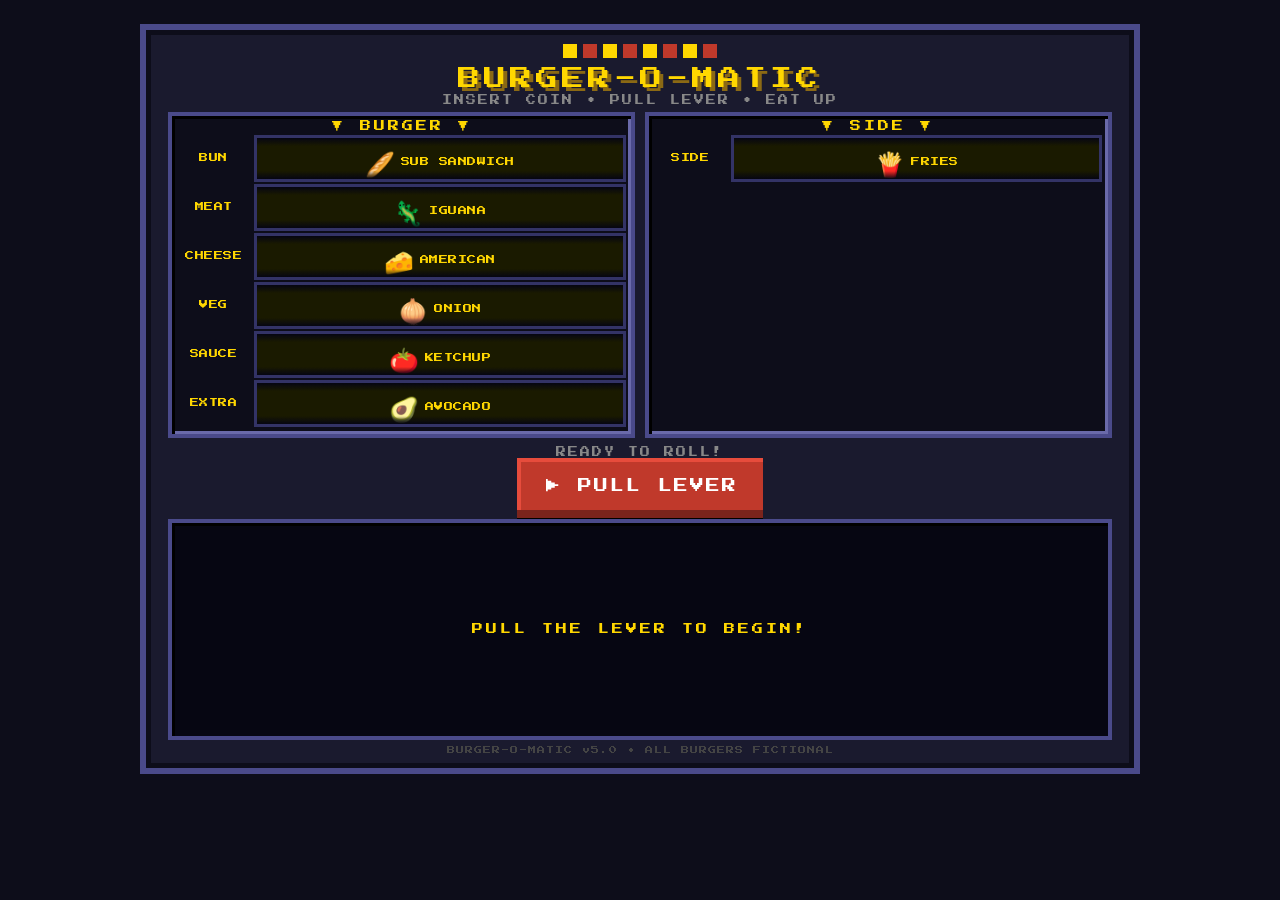
<file: burgers.html>
<!DOCTYPE html>
<html lang="en">
<head>
<meta charset="UTF-8">
<meta name="viewport" content="width=device-width, initial-scale=1.0">
<title>Burger-O-Matic</title>
<link rel="icon" href="data:image/svg+xml,<svg xmlns='http://www.w3.org/2000/svg' viewBox='0 0 100 100'><text y='.9em' font-size='90'>🍔</text></svg>">
<link rel="preconnect" href="https://fonts.googleapis.com">
<link href="https://fonts.googleapis.com/css2?family=Press+Start+2P&display=swap" rel="stylesheet">
<style>
  * { box-sizing: border-box; image-rendering: pixelated; margin: 0; padding: 0; }

  body {
    background: #0d0d1a;
    display: flex;
    justify-content: center;
    align-items: flex-start;
    min-height: 100vh;
    padding: 24px 16px;
  }

  /* Outer wrapper enforces 4:3 aspect ratio at up to 1000px wide */
  #hbg-wrap {
    width: 100%;
    max-width: 1000px;
    aspect-ratio: 4 / 3;
  }

  /* Inner root fills the wrapper exactly and clips overflow */
  #hbg-root {
    font-family: 'Press Start 2P', monospace;
    background: #1a1a2e;
    color: #e0e0e0;
    width: 100%;
    height: 100%;
    border: 6px solid #4a4a8a;
    box-shadow: inset 0 0 0 5px #0d0d1a;
    display: flex;
    flex-direction: column;
    padding: 1.4% 2.2%;
    overflow: hidden;
  }

  .hbg-title {
    text-align: center;
    font-size: clamp(10px, 2.2vw, 22px);
    color: #ffd700;
    letter-spacing: 4px;
    margin-bottom: 0.3%;
    text-shadow: 4px 4px 0 #8b6914;
    flex-shrink: 0;
    line-height: 1.2;
  }

  .hbg-subtitle {
    text-align: center;
    font-size: clamp(5px, 1vw, 10px);
    color: #888;
    margin-bottom: 0.8%;
    letter-spacing: 2px;
    flex-shrink: 0;
  }

  .pixel-deco { display: flex; justify-content: center; gap: 6px; margin-bottom: 0.8%; flex-shrink: 0; }
  .px-block { width: clamp(7px, 1.4vw, 14px); height: clamp(7px, 1.4vw, 14px); background: #ffd700; }
  .px-block:nth-child(even) { background: #c0392b; }

  .two-col {
    display: grid;
    grid-template-columns: 1fr 1fr;
    gap: 1%;
    margin-bottom: 1%;
    flex-shrink: 0;
  }

  .slot-machine, .side-machine {
    background: #0d0d1a;
    border: 4px solid #4a4a8a;
    padding: 1% 1.2%;
    box-shadow: inset 3px 3px 0 #000, inset -3px -3px 0 #6a6aaa;
  }

  .section-head {
    font-size: clamp(5px, 1.1vw, 11px);
    color: #ffd700;
    letter-spacing: 3px;
    margin-bottom: 0.7%;
    text-align: center;
  }

  .slot-row {
    display: flex;
    align-items: center;
    margin-bottom: 0.5%;
    gap: 1%;
  }

  .slot-label {
    font-size: clamp(4px, 0.9vw, 9px);
    color: #ffd700;
    width: clamp(44px, 7.2vw, 72px);
    flex-shrink: 0;
    text-align: center;
    letter-spacing: 0.5px;
    line-height: 1.4;
  }

  .slot-window {
    flex: 1;
    height: clamp(28px, 5.2vh, 52px);
    background: #060612;
    border: 3px solid #333366;
    overflow: hidden;
    position: relative;
    box-shadow: inset 3px 3px 0 #000;
  }

  .slot-window::before, .slot-window::after {
    content: '';
    position: absolute;
    left: 0; right: 0;
    height: 8px;
    z-index: 2;
    pointer-events: none;
  }
  .slot-window::before { top: 0; background: linear-gradient(#060612, transparent); }
  .slot-window::after  { bottom: 0; background: linear-gradient(transparent, #060612); }

  .slot-reel { display: flex; flex-direction: column; will-change: transform; }

  .slot-item {
    height: clamp(28px, 5.2vh, 52px);
    display: flex;
    align-items: center;
    justify-content: center;
    gap: 6px;
    color: #e0e0ff;
    white-space: nowrap;
    padding: 0 4px;
  }
  .slot-item .si { font-size: clamp(12px, 2.4vw, 24px); line-height: 1; flex-shrink: 0; }
  .slot-item .st { font-size: clamp(4px, 0.9vw, 9px); letter-spacing: 0.5px; color: #ccc; }
  .slot-item.winner { background: #1a1a00; }
  .slot-item.winner .st { color: #ffd700; }

  .lever-area {
    display: flex;
    flex-direction: column;
    align-items: center;
    margin-bottom: 1%;
    gap: 0.5%;
    flex-shrink: 0;
  }

  #lever-btn {
    font-family: 'Press Start 2P', monospace;
    font-size: clamp(7px, 1.4vw, 14px);
    background: #c0392b;
    color: #fff;
    border: 0;
    padding: 0;
    cursor: pointer;
    width: 26%;
    height: clamp(34px, 5.8vh, 58px);
    display: block;
    box-shadow: 0 8px 0 #7b241c, 0 9px 0 #000;
    letter-spacing: 2px;
    transition: box-shadow .08s, transform .08s;
    user-select: none;
  }
  #lever-btn:active, #lever-btn.pressed {
    box-shadow: 0 1px 0 #7b241c, 0 2px 0 #000;
    transform: translateY(7px);
  }
  #lever-btn:disabled {
    background: #555;
    box-shadow: 0 8px 0 #333, 0 9px 0 #000;
    cursor: not-allowed;
    color: #888;
  }
  #lever-btn span {
    display: flex;
    align-items: center;
    justify-content: center;
    width: 100%;
    height: 100%;
    border-top: 4px solid #e74c3c;
    border-left: 4px solid #e74c3c;
  }

  #status-msg {
    font-size: clamp(5px, 1vw, 10px);
    color: #888;
    text-align: center;
    letter-spacing: 2px;
    flex-shrink: 0;
  }

  /* Result box takes all remaining vertical space */
  .result-box {
    background: #060612;
    border: 4px solid #4a4a8a;
    padding: 1% 1.5%;
    box-shadow: inset 3px 3px 0 #000;
    flex: 1;
    min-height: 0;
    display: flex;
    flex-direction: column;
    align-items: center;
    justify-content: center;
    gap: 0.5%;
    overflow: hidden;
  }

  .result-title {
    font-size: clamp(5px, 1.1vw, 11px);
    color: #ffd700;
    letter-spacing: 3px;
    text-align: center;
    flex-shrink: 0;
  }

  .result-cols {
    display: grid;
    grid-template-columns: 1fr 1fr;
    width: 100%;
    flex: 1;
    min-height: 0;
    overflow: hidden;
  }

  .result-col-head {
    font-size: clamp(4px, 0.85vw, 8.5px);
    color: #aaa;
    letter-spacing: 1px;
    text-align: center;
    margin-bottom: 0.4%;
  }

  .result-burger-inner, .result-side-inner {
    display: flex;
    flex-direction: column;
    justify-content: center;
    height: 100%;
    padding: 0 2%;
  }

  .result-row {
    display: flex;
    align-items: center;
    gap: 5px;
    margin-bottom: 0.35%;
  }
  .result-row .ri { font-size: clamp(10px, 1.6vw, 16px); line-height: 1; flex-shrink: 0; }
  .result-row .rl { font-size: clamp(4px, 0.72vw, 7.2px); color: #888; letter-spacing: 0.5px; flex-shrink: 0; }
  .result-row .rv { font-size: clamp(4px, 0.72vw, 7.2px); color: #fff; letter-spacing: 0.3px; }

  .result-divider-col {
    display: flex;
    justify-content: center;
  }
  .result-divider {
    width: 2px;
    background: #333366;
    height: 100%;
  }

  .result-side-item {
    display: flex;
    flex-direction: column;
    align-items: center;
    justify-content: center;
    gap: 6px;
    height: 100%;
    padding-left: 6%;
  }
  .result-side-item .ri { font-size: clamp(18px, 3.5vw, 36px); line-height: 1; }
  .result-side-item .rv { font-size: clamp(5px, 1vw, 10px); color: #fff; letter-spacing: 0.5px; text-align: center; }

  .credits {
    text-align: center;
    font-size: clamp(4px, 0.8vw, 8px);
    color: #444;
    margin-top: 0.6%;
    letter-spacing: 1px;
    flex-shrink: 0;
  }
</style>
</head>
<body>

<div id="hbg-wrap">
<div id="hbg-root">
  <div class="pixel-deco">
    <div class="px-block"></div><div class="px-block"></div><div class="px-block"></div>
    <div class="px-block"></div><div class="px-block"></div><div class="px-block"></div>
    <div class="px-block"></div><div class="px-block"></div>
  </div>
  <div class="hbg-title">BURGER-O-MATIC</div>
  <div class="hbg-subtitle">INSERT COIN &bull; PULL LEVER &bull; EAT UP</div>

  <div class="two-col">
    <div class="slot-machine">
      <div class="section-head">&#9660; BURGER &#9660;</div>
      <div class="slot-row"><div class="slot-label">BUN</div><div class="slot-window"><div class="slot-reel" id="reel-bun"></div></div></div>
      <div class="slot-row"><div class="slot-label">MEAT</div><div class="slot-window"><div class="slot-reel" id="reel-meat"></div></div></div>
      <div class="slot-row"><div class="slot-label">CHEESE</div><div class="slot-window"><div class="slot-reel" id="reel-cheese"></div></div></div>
      <div class="slot-row"><div class="slot-label">VEG</div><div class="slot-window"><div class="slot-reel" id="reel-veg"></div></div></div>
      <div class="slot-row"><div class="slot-label">SAUCE</div><div class="slot-window"><div class="slot-reel" id="reel-sauce"></div></div></div>
      <div class="slot-row"><div class="slot-label">EXTRA</div><div class="slot-window"><div class="slot-reel" id="reel-extra"></div></div></div>
    </div>

    <div class="side-machine">
      <div class="section-head">&#9660; SIDE &#9660;</div>
      <div class="slot-row"><div class="slot-label">SIDE</div><div class="slot-window"><div class="slot-reel" id="reel-side"></div></div></div>
    </div>
  </div>

  <div class="lever-area">
    <div id="status-msg">READY TO ROLL!</div>
    <button id="lever-btn" onclick="pullLever()"><span>&#9654; PULL LEVER</span></button>
  </div>

  <div class="result-box" id="result-box">
    <div class="result-title" id="result-title">PULL THE LEVER TO BEGIN!</div>
    <div class="result-cols" id="result-cols" style="display:none;">
      <div style="display:flex;flex-direction:column;">
        <div class="result-col-head">🍔 YOUR BURGER</div>
        <div class="result-burger-inner" id="result-burger"></div>
      </div>
      <div style="display:grid;grid-template-columns:auto 1fr;">
        <div class="result-divider-col"><div class="result-divider"></div></div>
        <div style="display:flex;flex-direction:column;">
          <div class="result-col-head" style="padding-left:6%;">🍟 YOUR SIDE</div>
          <div class="result-side-item" id="result-side"></div>
        </div>
      </div>
    </div>
  </div>

  <div class="credits">BURGER-O-MATIC v5.0 &bull; ALL BURGERS FICTIONAL</div>
</div>
</div>

<script>
  const REELS = {
    bun:    { label:'BUN',    items:[{icon:'🥖',label:'SUB SANDWICH'},{icon:'🍞',label:'LOAF OF BREAD'},{icon:'🍔',label:'NORMAL BUN'},{icon:'🌾',label:'WHEAT BUN'},{icon:'🍪',label:'COOKIE BUN'},{icon:'🍩',label:'DONUT BUN'},{icon:'🍞',label:'RYE BUN'}]},
    meat:   { label:'MEAT',   items:[{icon:'🦎',label:'IGUANA'},{icon:'🥩',label:'BEEF PATTY'},{icon:'🥩',label:'DOUBLE PATTY'},{icon:'🥩',label:'TEN PATTIES'},{icon:'🌭',label:'HOT DOG'}]},
    cheese: { label:'CHEESE', items:[{icon:'🧀',label:'AMERICAN'},{icon:'🧀',label:'CHEDDAR'},{icon:'🌶',label:'PEPPER JACK'},{icon:'🐐',label:'GOAT CHEESE'},{icon:'🧀',label:'FETA'},{icon:'🧀',label:'NACHO'}]},
    veg:    { label:'VEG',    items:[{icon:'🧅',label:'ONION'},{icon:'🥬',label:'LETTUCE'},{icon:'🥕',label:'CARROT'},{icon:'🥒',label:'CUCUMBER'}]},
    sauce:  { label:'SAUCE',  items:[{icon:'🍅',label:'KETCHUP'},{icon:'💛',label:'MUSTARD'},{icon:'🤍',label:'MAYO'},{icon:'🤍',label:'RANCH'},{icon:'🍖',label:'BBQ'},{icon:'🍝',label:'ALFREDO'},{icon:'🥢',label:'TERIYAKI'}]},
    extra:  { label:'EXTRA',  items:[{icon:'🥑',label:'AVOCADO'},{icon:'🥓',label:'BACON'},{icon:'🫑',label:'BELL PEPPERS'},{icon:'🧅',label:'ONION RINGS'},{icon:'❌',label:'NONE'}]},
    side:   { label:'SIDE',   items:[{icon:'🍟',label:'FRIES'},{icon:'🥗',label:'SALAD'},{icon:'🐷',label:'WHOLE PIG'},{icon:'🧅',label:'ONION RINGS'},{icon:'❌',label:'NONE'}]},
  };

  const REEL_IDS = ['bun','meat','cheese','veg','sauce','extra','side'];
  const BURGER_IDS = ['bun','meat','cheese','veg','sauce','extra'];
  let spinning = false;
  let winnerIndices = {};

  function getItemH() {
    const w = document.querySelector('.slot-window');
    return w ? w.offsetHeight : 52;
  }

  function buildReel(id) {
    const reel = document.getElementById('reel-' + id);
    const items = REELS[id].items;
    const makeItems = () => items.map((v, i) =>
      `<div class="slot-item" data-idx="${i}"><span class="si">${v.icon}</span><span class="st">${v.label}</span></div>`
    ).join('');
    reel.innerHTML = makeItems() + makeItems() + makeItems();
  }

  REEL_IDS.forEach(buildReel);

  function setReelPos(id, idx) {
    const reel = document.getElementById('reel-' + id);
    const len = REELS[id].items.length;
    const h = getItemH();
    reel.style.transform = `translateY(${-(idx % len) * h}px)`;
  }

  function initReels() {
    REEL_IDS.forEach(id => { winnerIndices[id] = 0; setReelPos(id, 0); highlightWinner(id, 0); });
  }

  // Wait for fonts/layout to settle before initialising positions
  window.addEventListener('load', initReels);

  function animateReel(id, finalIdx, duration, onDone) {
    const reel = document.getElementById('reel-' + id);
    const len = REELS[id].items.length;
    const h = getItemH();
    const start = performance.now();
    const startPos = -((winnerIndices[id] || 0) % len) * h;
    const extraSpins = (3 + REEL_IDS.indexOf(id)) * len;
    const endPos = -((extraSpins + finalIdx) % (len * 3)) * h;
    function ease(t) { if (t < 0.6) return t / 0.6; const u = (t - 0.6) / 0.4; return 1 - u * u; }
    function frame(now) {
      const t = Math.min((now - start) / duration, 1);
      reel.style.transition = 'none';
      reel.style.transform = `translateY(${startPos + (endPos - startPos) * ease(t)}px)`;
      if (t < 1) { requestAnimationFrame(frame); }
      else {
        reel.style.transform = `translateY(${-(finalIdx % len) * h}px)`;
        winnerIndices[id] = finalIdx;
        highlightWinner(id, finalIdx);
        if (onDone) onDone();
      }
    }
    requestAnimationFrame(frame);
  }

  function highlightWinner(id, idx) {
    const reel = document.getElementById('reel-' + id);
    const len = REELS[id].items.length;
    reel.querySelectorAll('.slot-item').forEach((el, i) => {
      el.classList.toggle('winner', i % len === idx % len);
    });
  }

  const STATUS = ['SPINNING...', 'ROLLING!', 'HERE WE GO!', 'JACKPOT?', 'ALMOST...', 'SO CLOSE!'];
  let sIdx = 0, sInt;
  function startStatus() {
    sIdx = 0;
    document.getElementById('status-msg').textContent = STATUS[0];
    sInt = setInterval(() => { sIdx = (sIdx + 1) % STATUS.length; document.getElementById('status-msg').textContent = STATUS[sIdx]; }, 280);
  }
  function stopStatus(m) { clearInterval(sInt); document.getElementById('status-msg').textContent = m; }

  function pullLever() {
    if (spinning) return;
    spinning = true;
    const btn = document.getElementById('lever-btn');
    btn.disabled = true;
    btn.classList.add('pressed');
    setTimeout(() => btn.classList.remove('pressed'), 180);
    document.getElementById('result-title').textContent = 'SPINNING...';
    document.getElementById('result-cols').style.display = 'none';
    startStatus();
    const picks = {};
    REEL_IDS.forEach(id => { picks[id] = Math.floor(Math.random() * REELS[id].items.length); });
    let done = 0;
    REEL_IDS.forEach((id, i) => {
      setTimeout(() => {
        animateReel(id, picks[id], 900 + i * 280, () => {
          done++;
          if (done === REEL_IDS.length) {
            showResult(picks);
            spinning = false;
            btn.disabled = false;
            stopStatus('PULL AGAIN!');
          }
        });
      }, i * 70);
    });
  }

  function showResult(picks) {
    document.getElementById('result-title').innerHTML = '&#9733; YOUR MEAL &#9733;';
    const burgerHTML = BURGER_IDS.map(id => {
      const { icon, label } = REELS[id].items[picks[id]];
      const catLabel = REELS[id].label;
      return `<div class="result-row"><span class="ri">${icon}</span><span class="rl">${catLabel}:</span><span class="rv">${label}</span></div>`;
    }).join('');
    document.getElementById('result-burger').innerHTML = burgerHTML;
    const { icon, label } = REELS.side.items[picks.side];
    document.getElementById('result-side').innerHTML =
      `<span class="ri">${icon}</span><span class="rv">${label}</span>`;
    document.getElementById('result-cols').style.display = 'grid';
  }
</script>
</body>
</html>
</file>
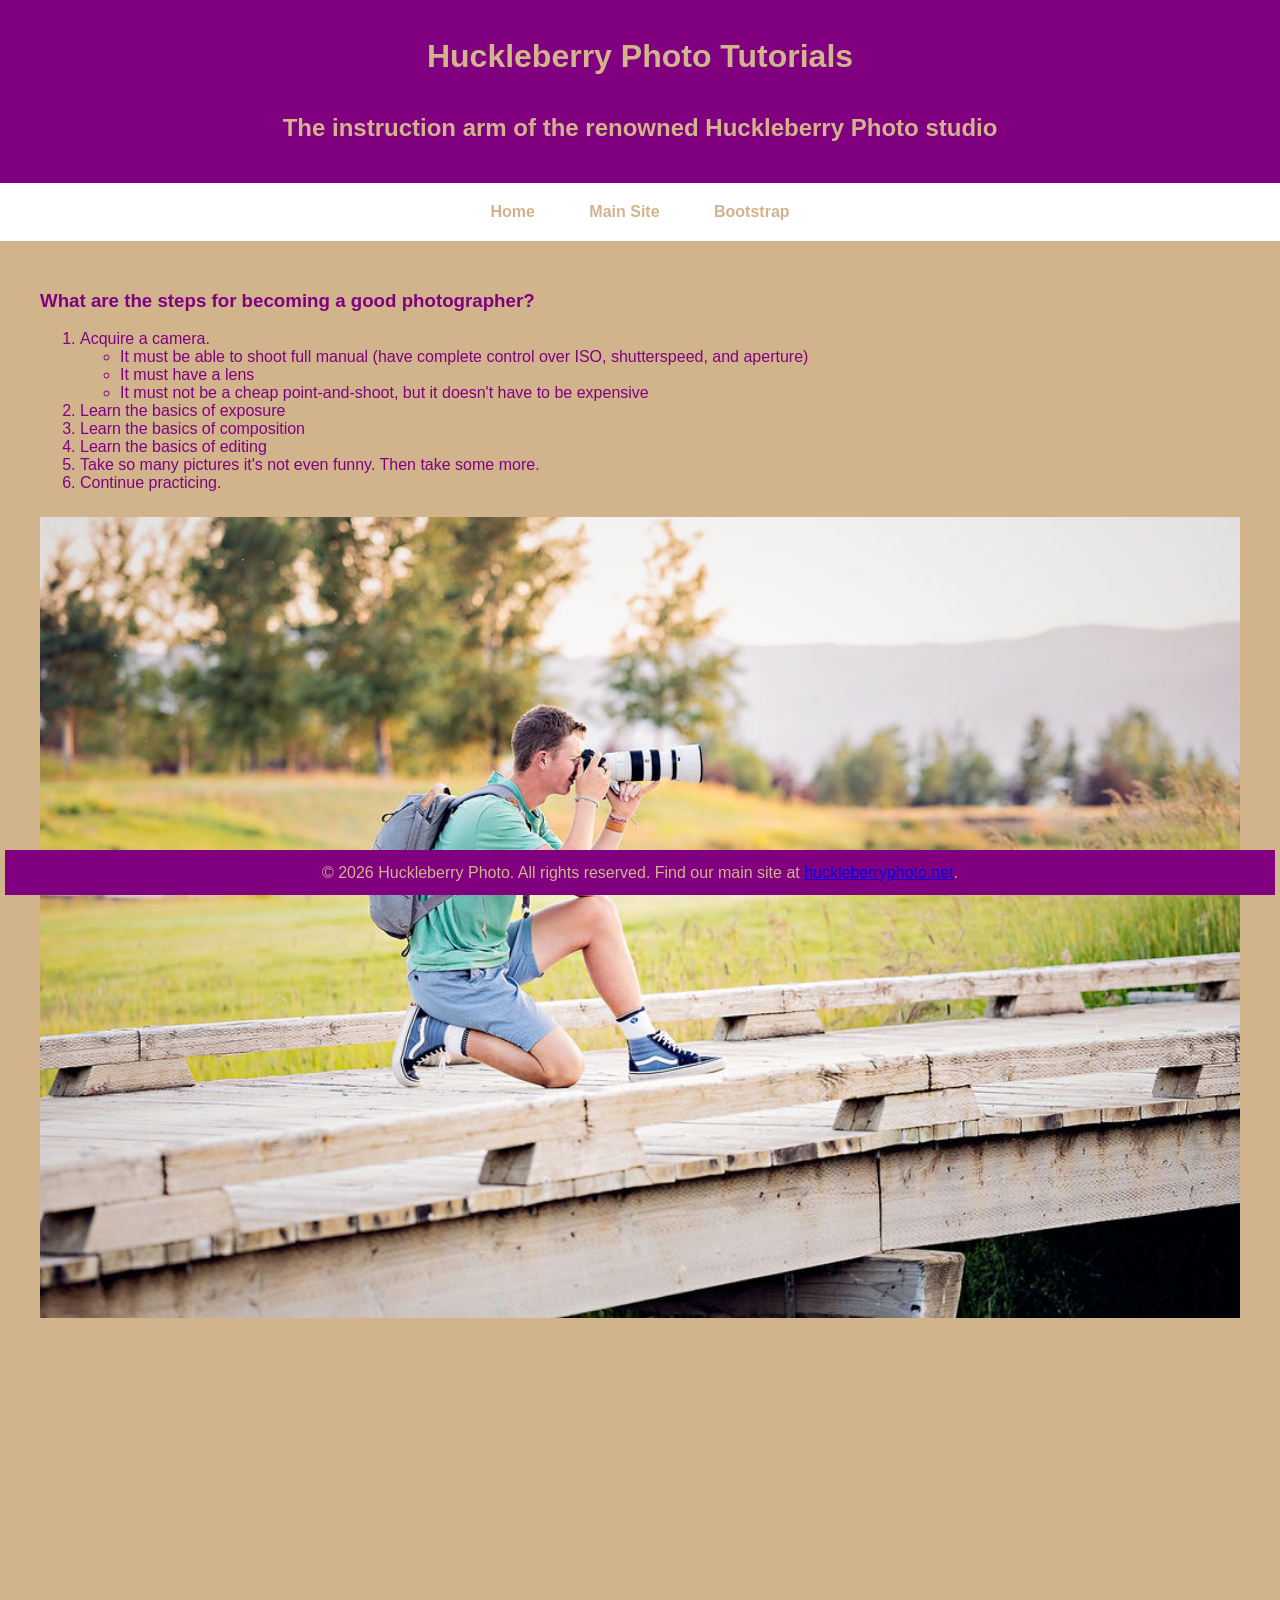
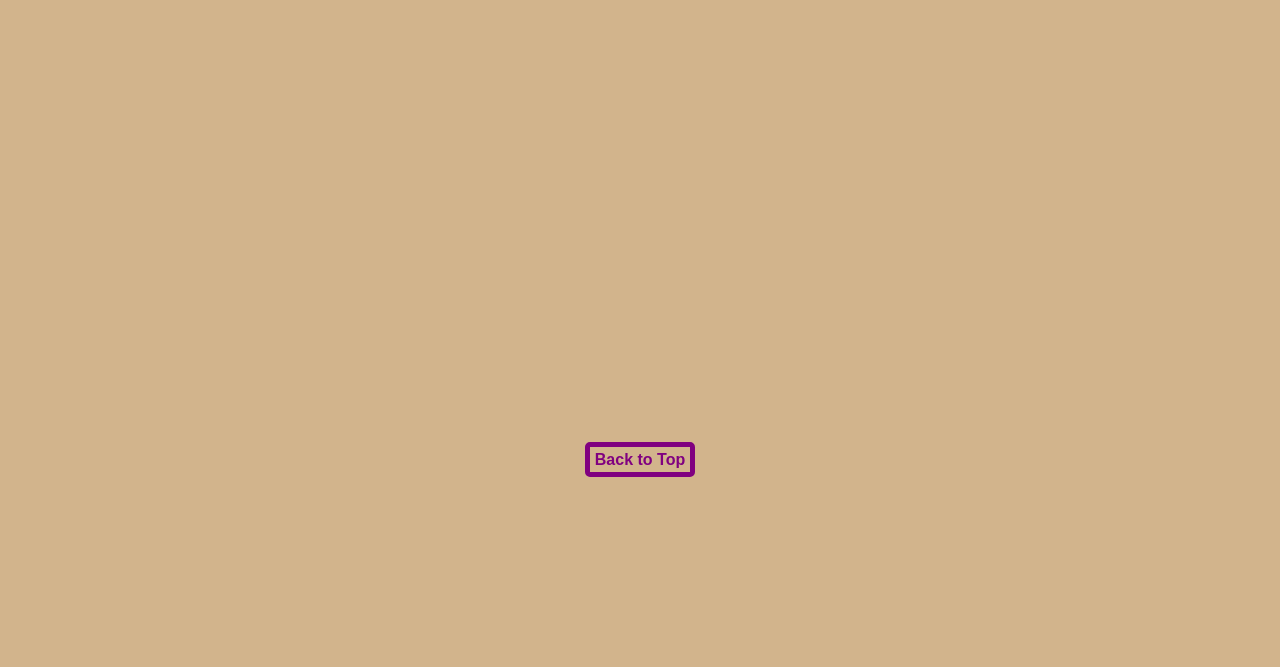
<file: fromscratch.html>
<!DOCTYPE html>
<html lang="en">
<head>
    <meta charset="UTF-8">
    <meta name="viewport" content="width=device-width, initial-scale=1.0">
    <title>Huckleberry Photo Tutorials</title>
    <link rel="stylesheet" href="https://jtmckellar.github.io/IS201/css/scratchstyles.css">
</head>
<body>
<div class="content">
    <div class="top" id="top">
        <h1>Huckleberry Photo Tutorials</h1>
        <h2>The instruction arm of the renowned Huckleberry Photo studio</h2>
    </div>
    <div class="nav">
            <nav id="navbar">
                <a class="navlink" href="index.html">Home</a>
                <a class="navlink" target="_blank" href="https://huckleberryphoto.net/">Main Site</a>
                <a class="navlink" href="index.html">Bootstrap</a>
            </nav>
        </div>
    <div class="main">
        <h3>What are the steps for becoming a good photographer?</h3>
        <ol>
            <li>Acquire a camera.</li>
            <ul>
                <li>It must be able to shoot full manual (have complete control over ISO, shutterspeed, and aperture)</li>
                <li>It must have a lens</li>
                <li>It must not be a cheap point-and-shoot, but it doesn't have to be expensive</li>
            </ul>
            <li>Learn the basics of exposure</li>
            <li>Learn the basics of composition</li>
            <li>Learn the basics of editing</li>
            <li>Take so many pictures it's not even funny. Then take some more.</li>
            <li>Continue practicing.</li>
        </ol>
        <img class="rightimg" src="https://jtmckellar.github.io/IS201/assets/img/2025TetonSeniors-23.jpeg"></img>
        <iframe class="video" src="https://www.youtube.com/embed/V7z7BAZdt2M?si=HX0xdfPFihgoCLnQ" title="YouTube video player" frameborder="0" allow="accelerometer; autoplay; clipboard-write; encrypted-media; gyroscope; picture-in-picture; web-share" referrerpolicy="strict-origin-when-cross-origin" allowfullscreen></iframe>
        <div class='tableauPlaceholder' id='viz1776185204272' style='position: relative'><noscript><a href='#'><img alt='Photography ' src='https:&#47;&#47;public.tableau.com&#47;static&#47;images&#47;Ph&#47;Photography&#47;Photography&#47;1_rss.png' style='border: none' /></a></noscript><object class='tableauViz'  style='display:none;'><param name='host_url' value='https%3A%2F%2Fpublic.tableau.com%2F' /> <param name='embed_code_version' value='3' /> <param name='site_root' value='' /><param name='name' value='Photography&#47;Photography' /><param name='tabs' value='no' /><param name='toolbar' value='no' /><param name='static_image' value='https:&#47;&#47;public.tableau.com&#47;static&#47;images&#47;Ph&#47;Photography&#47;Photography&#47;1.png' /> <param name='animate_transition' value='yes' /><param name='display_static_image' value='yes' /><param name='display_spinner' value='yes' /><param name='display_overlay' value='yes' /><param name='display_count' value='yes' /><param name='language' value='en-US' /></object></div>                <script type='text/javascript'>                    var divElement = document.getElementById('viz1776185204272');                    var vizElement = divElement.getElementsByTagName('object')[0];                    if ( divElement.offsetWidth > 800 ) { vizElement.style.width='100%';vizElement.style.height=(divElement.offsetWidth*0.75)+'px';} else if ( divElement.offsetWidth > 500 ) { vizElement.style.width='100%';vizElement.style.height=(divElement.offsetWidth*0.75)+'px';} else { vizElement.style.width='100%';vizElement.style.height='2400px';}                     var scriptElement = document.createElement('script');                    scriptElement.src = 'https://public.tableau.com/javascripts/api/viz_v1.js';                    vizElement.parentNode.insertBefore(scriptElement, vizElement);                </script>
        <a class="button" href="#top">Back to Top</a>
    </div>
    <div class="footer">
       &copy 2026 Huckleberry Photo. All rights reserved. Find our main site at <a class="lightlink" target="_blank" href="https://huckleberryphoto.net">huckleberryphoto.net</a>.
    </div>
</div>
</body>
</html>
</file>
